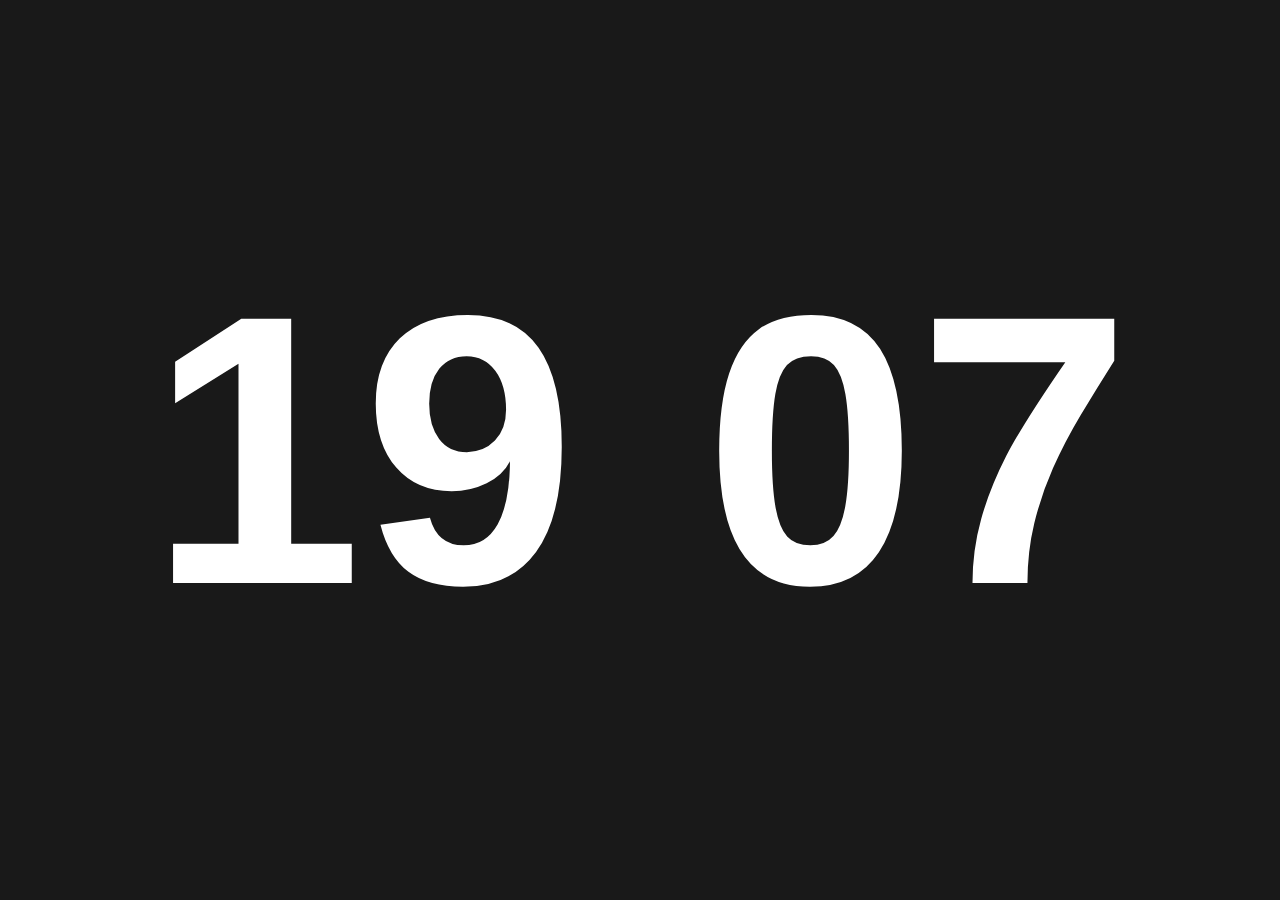
<file: digiClock/index.html>
<!DOCTYPE html>
<html lang="en">
<head>
    <meta charset="UTF-8">
    <meta http-equiv="X-UA-Compatible" content="IE=edge">
    <meta name="viewport" content="width=device-width, initial-scale=1.0">
    <title>DigiClock</title>
    <link rel="stylesheet" href="index.css">
    <script src="index.js"></script>
</head>
<body>
    <div id="clockCont"></div>
</body>
</html>
</file>
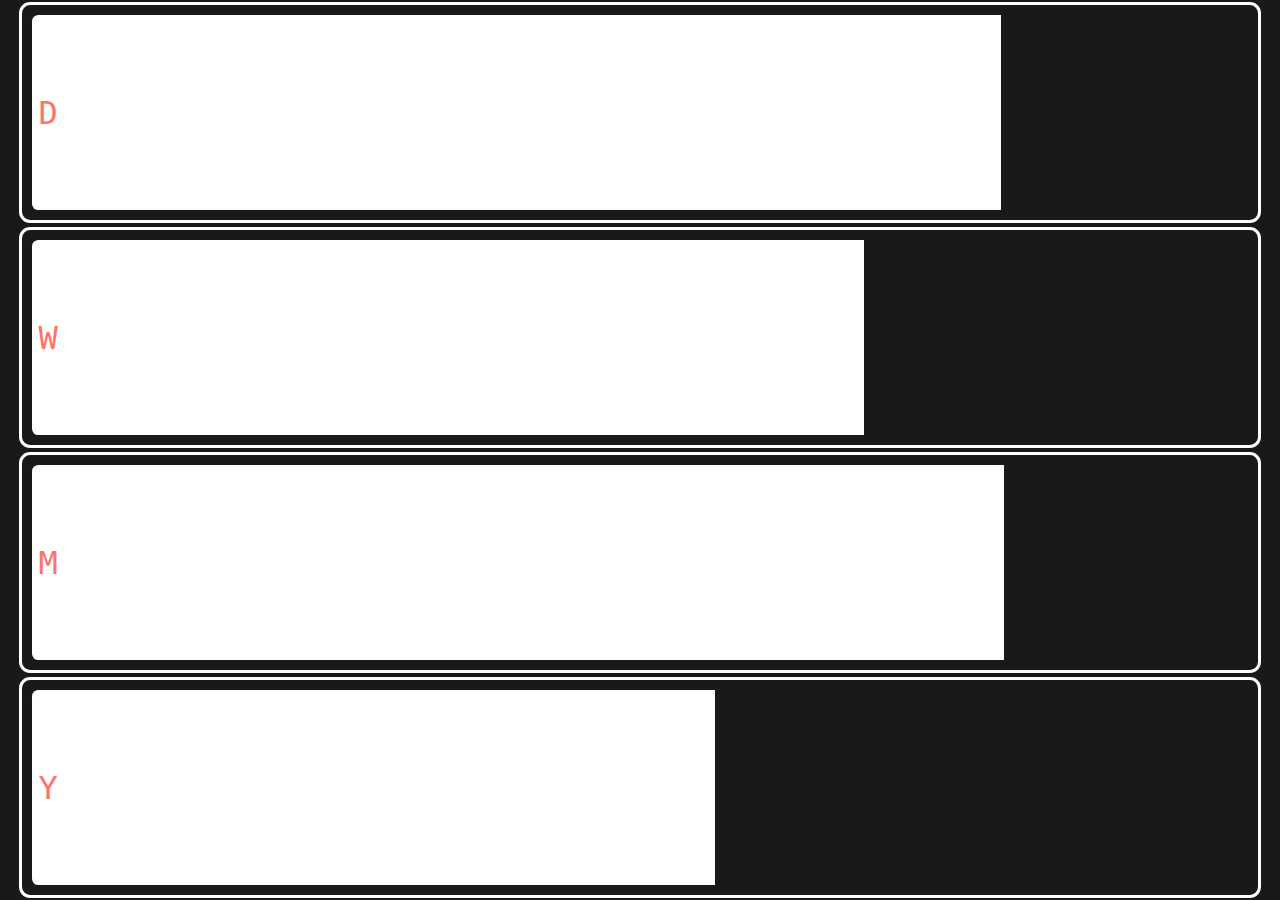
<file: progress/index.html>
<!DOCTYPE html>
<html lang="en">
<head>
    <meta charset="UTF-8">
    <meta http-equiv="X-UA-Compatible" content="IE=edge">
    <meta name="viewport" content="width=device-width, initial-scale=1.0">
    <title>progress</title>
    <link rel="stylesheet" href="index.css">
    <script src="index.js"></script>
</head>
<body>
    <div id="barCont">
        <div id="dayProgCont" class="progCont">
            <p>D</p>
            <div id="dayBar" class="progBar"></div>
        </div>
        <div id="weekProgCont" class="progCont">
            <p>W</p>
            <div id="weekBar" class="progBar"></div>
        </div>
        <div id="monthProgCont" class="progCont">
            <p>M</p>
            <div id="monthBar" class="progBar"></div>
        </div>
        <div id="yearProgCont" class="progCont">
            <p>Y</p>
            <div id="yearBar" class="progBar"></div>
        </div>
    </div>
</body>
</html>
</file>
<file: digiClock/index.css>
*{
    padding: 0;
    margin:0;
}
html,body{
    height:100%;
}
body{
    background: #191919;
    color:white;
    display:flex;
    align-items: center;
    justify-content: center;
}
#clockCont{
    display: flex;
    font-family: sans-serif;
    font-size: 15vw;
}
#clockCont > h1{
    margin:0 5vw;
}
</file>
<file: progress/index.css>
*{
    padding: 0;
    margin:0;
}
html,body{
    height:100%;
}
body{
    background: #191919;
    color:white;
    display:flex;
    width:100%;
    align-items: center;
    justify-content: center;
}
#barCont{
    width:100%;
    height:100%;
    display:flex;
    align-items: center;
    justify-content: center;
    flex-direction: column;
}
#barCont p {
    font-family: monospace;
    font-size: 2rem;
    position: absolute;
    z-index: 100;
    color: #ff7369;
    left:1rem;
    top:50%;
    transform: translate(0,-50%);
}
.progCont{
    border: white solid 3px;
    border-radius: .7rem;
    width:95%;
    margin:.15rem 0 ;
    height:25%;
    min-height:1.5rem;
    overflow: hidden;
    display:flex;
    padding:.75%;
    position: relative;
}
.progBar{
    height:100%;
    width:50%;
    background: #fff;
    border-radius: .4rem 0 0rem .4rem;
}
</file>
